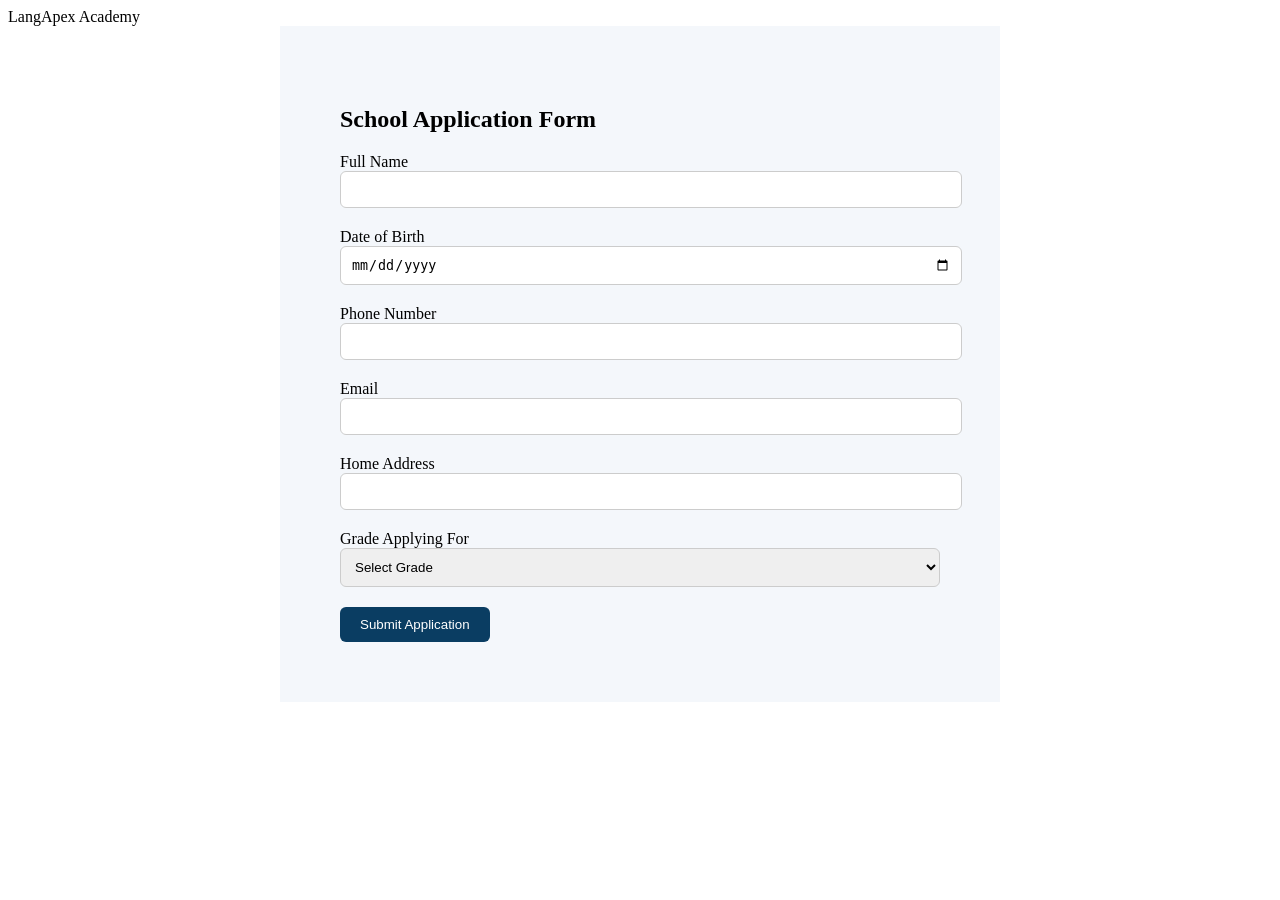
<file: index.html>
<!DOCTYPE html>
<html lang="en">
<head>
<meta charset="UTF-8">
<title>LangApex Academy</title>
<link rel="stylesheet" href="style.css">
</head>
<body>

<header>
    <div class="logo">LangApex Academy</div>
</header>

<section class="application">
    <h2>School Application Form</h2>

    <form id="applyForm">
        <div class="form-group">
            <label>Full Name</label>
            <input type="text" id="fullname" required>
        </div>

        <div class="form-group">
            <label>Date of Birth</label>
            <input type="date" id="dob" required>
        </div>

        <div class="form-group">
            <label>Phone Number</label>
            <input type="tel" id="phone" required>
        </div>

        <div class="form-group">
            <label>Email</label>
            <input type="email" id="email" required>
        </div>

        <div class="form-group">
            <label>Home Address</label>
            <input type="text" id="address" required>
        </div>

        <div class="form-group">
            <label>Grade Applying For</label>
            <select id="grade" required>
                <option value="">Select Grade</option>
                <option>Primary (1–4)</option>
                <option>Middle (5–9)</option>
                <option>High School (10–11)</option>
            </select>
        </div>

        <button type="submit">Submit Application</button>
    </form>

    <!-- Confirmation Section -->
    <div id="confirmation" style="display:none;">
        <h3>Please Confirm Your Information</h3>
        <p id="confirmText"></p>
        <button onclick="finalSubmit()">Confirm Registration</button>
    </div>

    <!-- Success Message -->
    <div id="successMessage" style="display:none;">
        <h2>🎉 Congratulations!</h2>
        <p>You have successfully registered to LangApex Academy.</p>
    </div>

</section>

<script>
document.getElementById("applyForm").addEventListener("submit", function(e){
    e.preventDefault();

    let name = document.getElementById("fullname").value;
    let dob = document.getElementById("dob").value;
    let phone = document.getElementById("phone").value;
    let email = document.getElementById("email").value;
    let address = document.getElementById("address").value;
    let grade = document.getElementById("grade").value;

    let confirmText = `
        <strong>Full Name:</strong> ${name} <br>
        <strong>Date of Birth:</strong> ${dob} <br>
        <strong>Phone:</strong> ${phone} <br>
        <strong>Email:</strong> ${email} <br>
        <strong>Address:</strong> ${address} <br>
        <strong>Grade:</strong> ${grade}
    `;

    document.getElementById("confirmText").innerHTML = confirmText;

    document.getElementById("applyForm").style.display = "none";
    document.getElementById("confirmation").style.display = "block";
});

function finalSubmit(){
    document.getElementById("confirmation").style.display = "none";
    document.getElementById("successMessage").style.display = "block";
}
</script>

</body>
</html>
</file>
<file: style.css>
.application {
    padding: 60px;
    background: #f4f7fb;
    max-width: 600px;
    margin: auto;
}

.form-group {
    margin-bottom: 20px;
}

input, select {
    width: 100%;
    padding: 10px;
    border-radius: 6px;
    border: 1px solid #ccc;
}

button {
    background: #0a3d62;
    color: white;
    padding: 10px 20px;
    border: none;
    cursor: pointer;
    border-radius: 6px;
}

button:hover {
    background: #074172;
}

#successMessage {
    text-align: center;
    margin-top: 30px;
}
</file>
